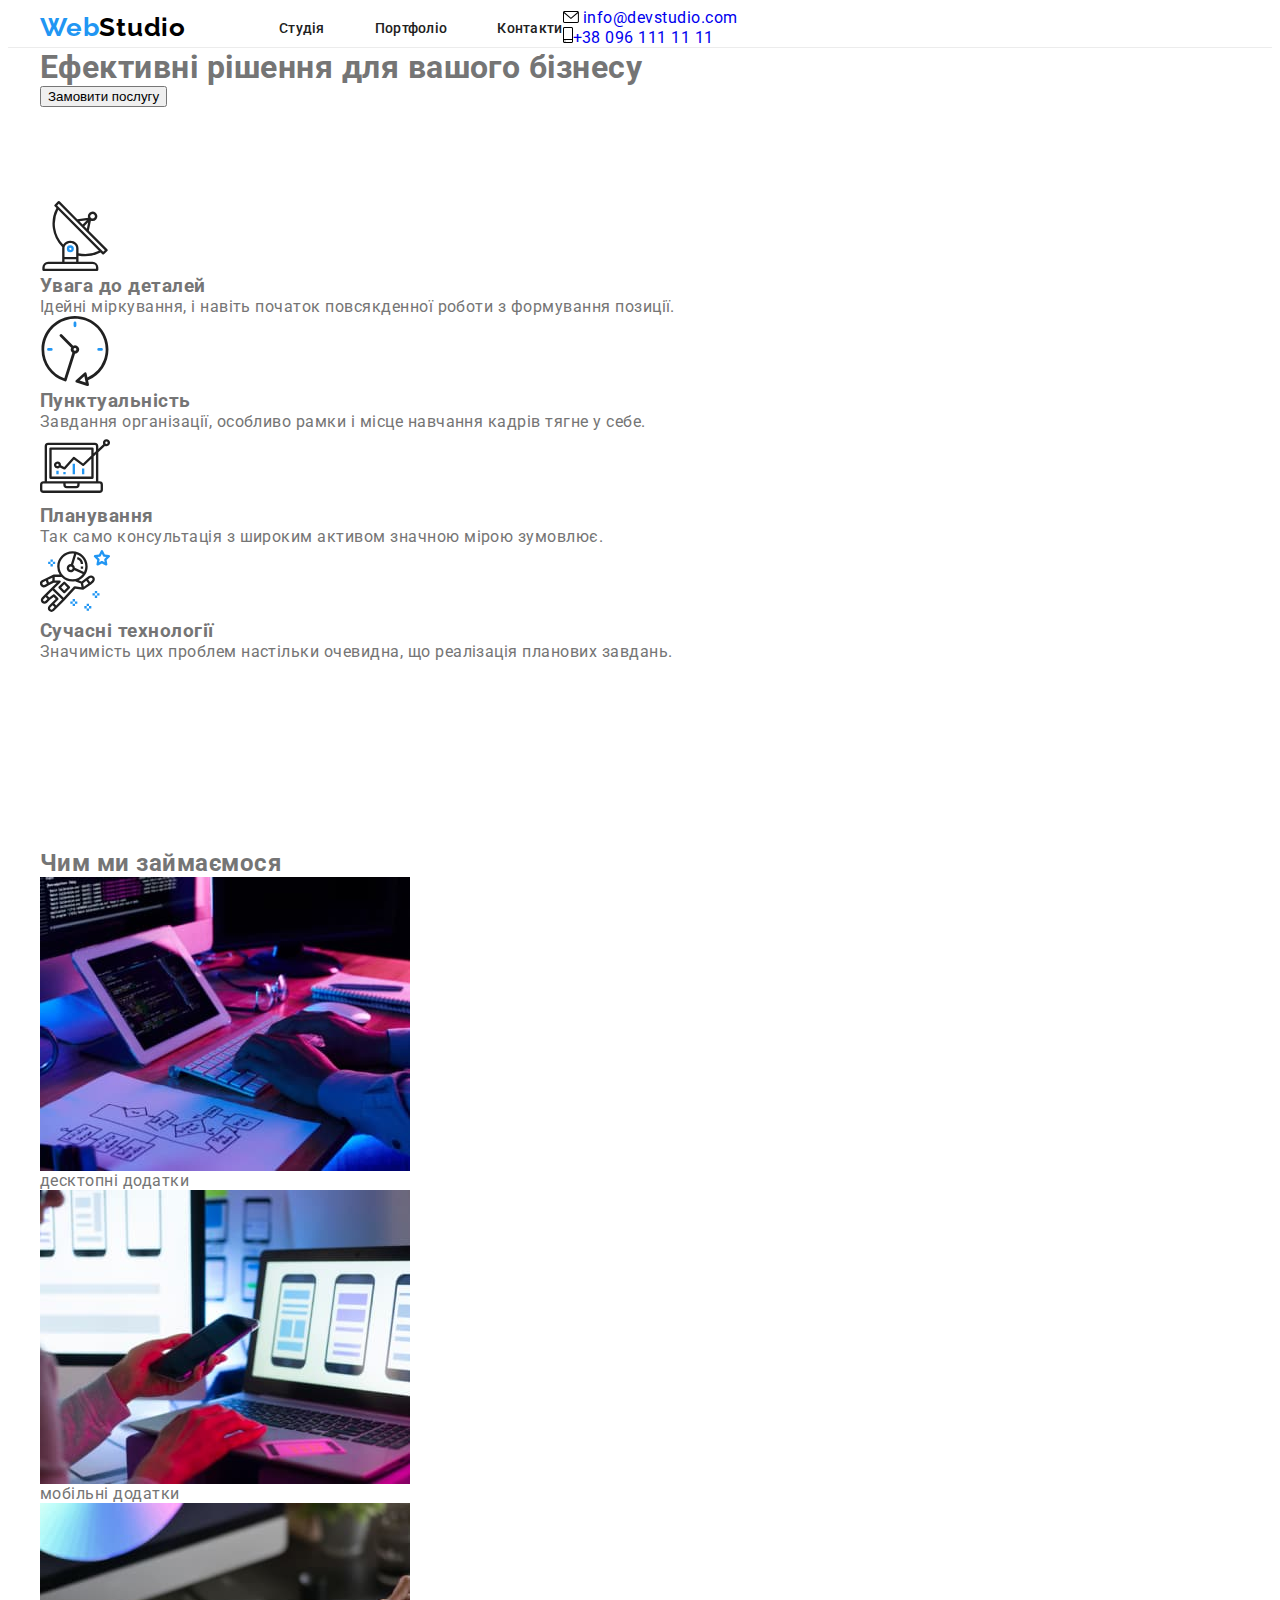
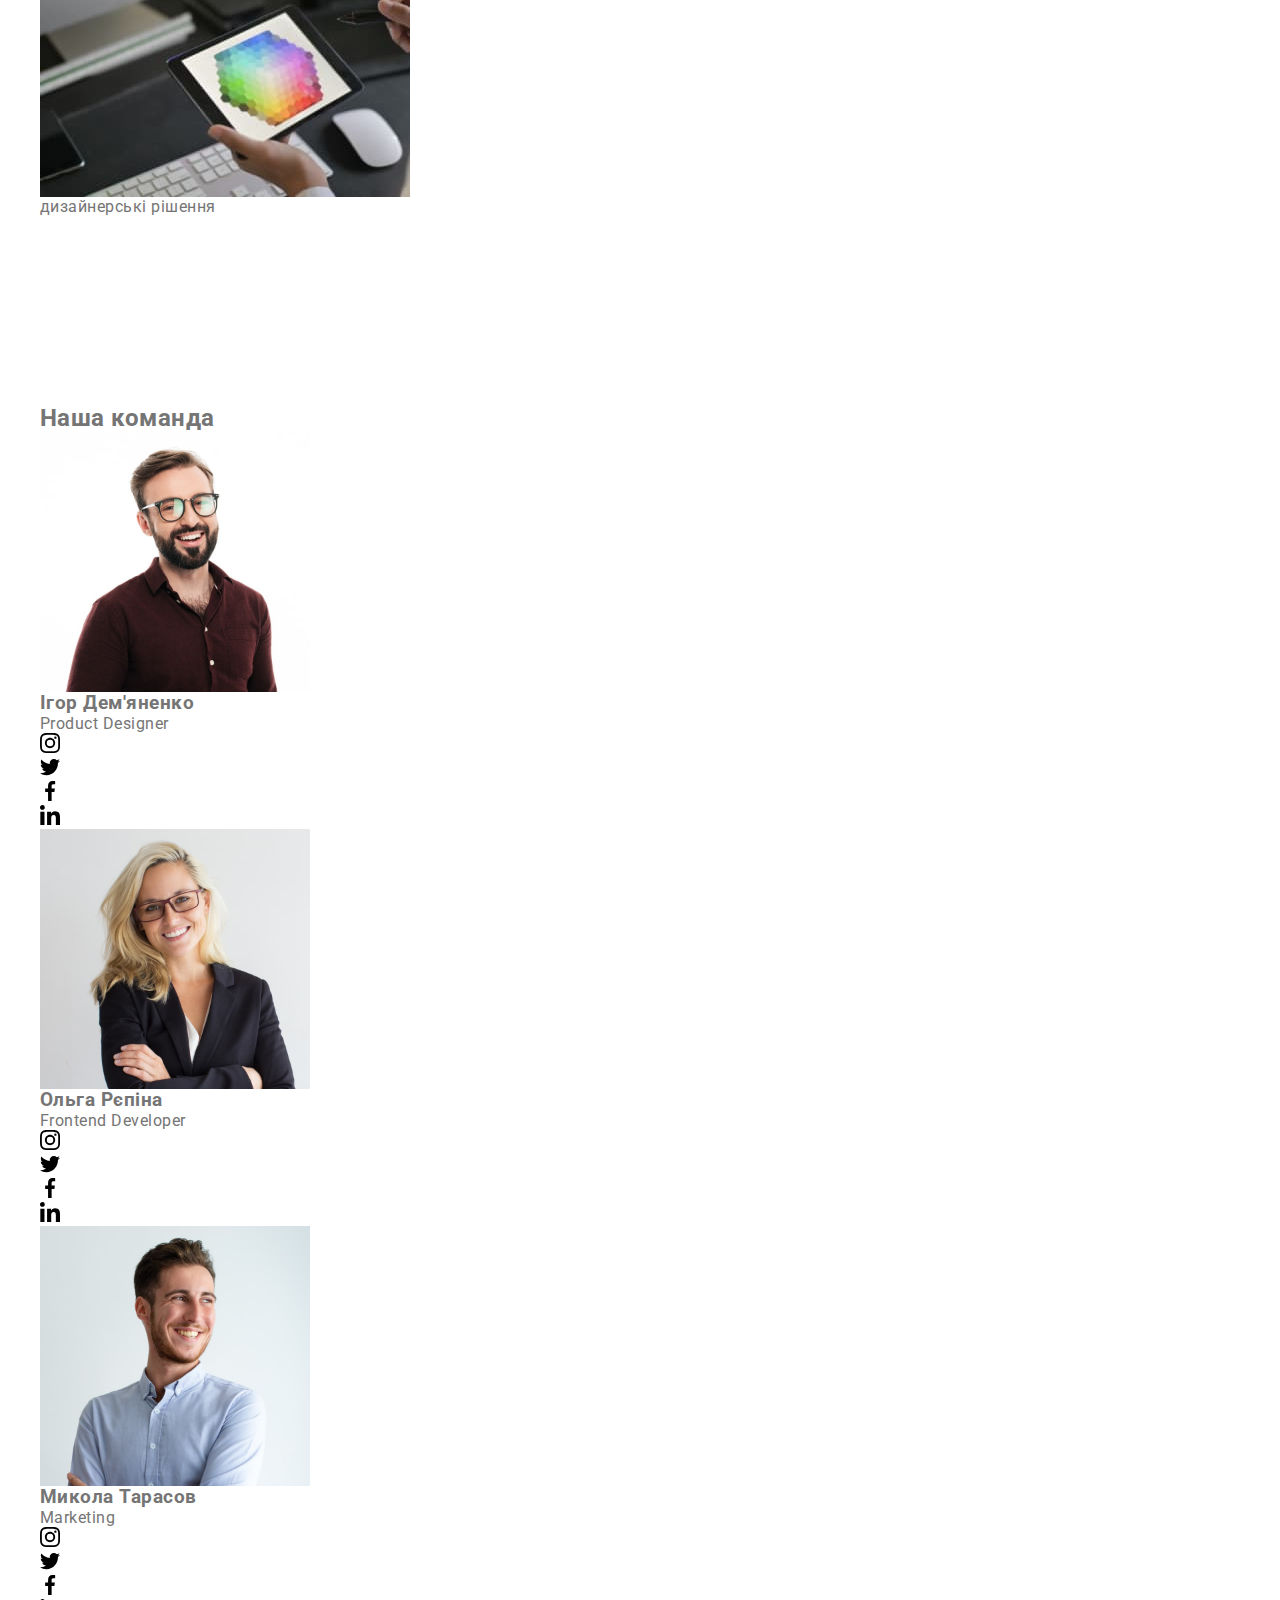
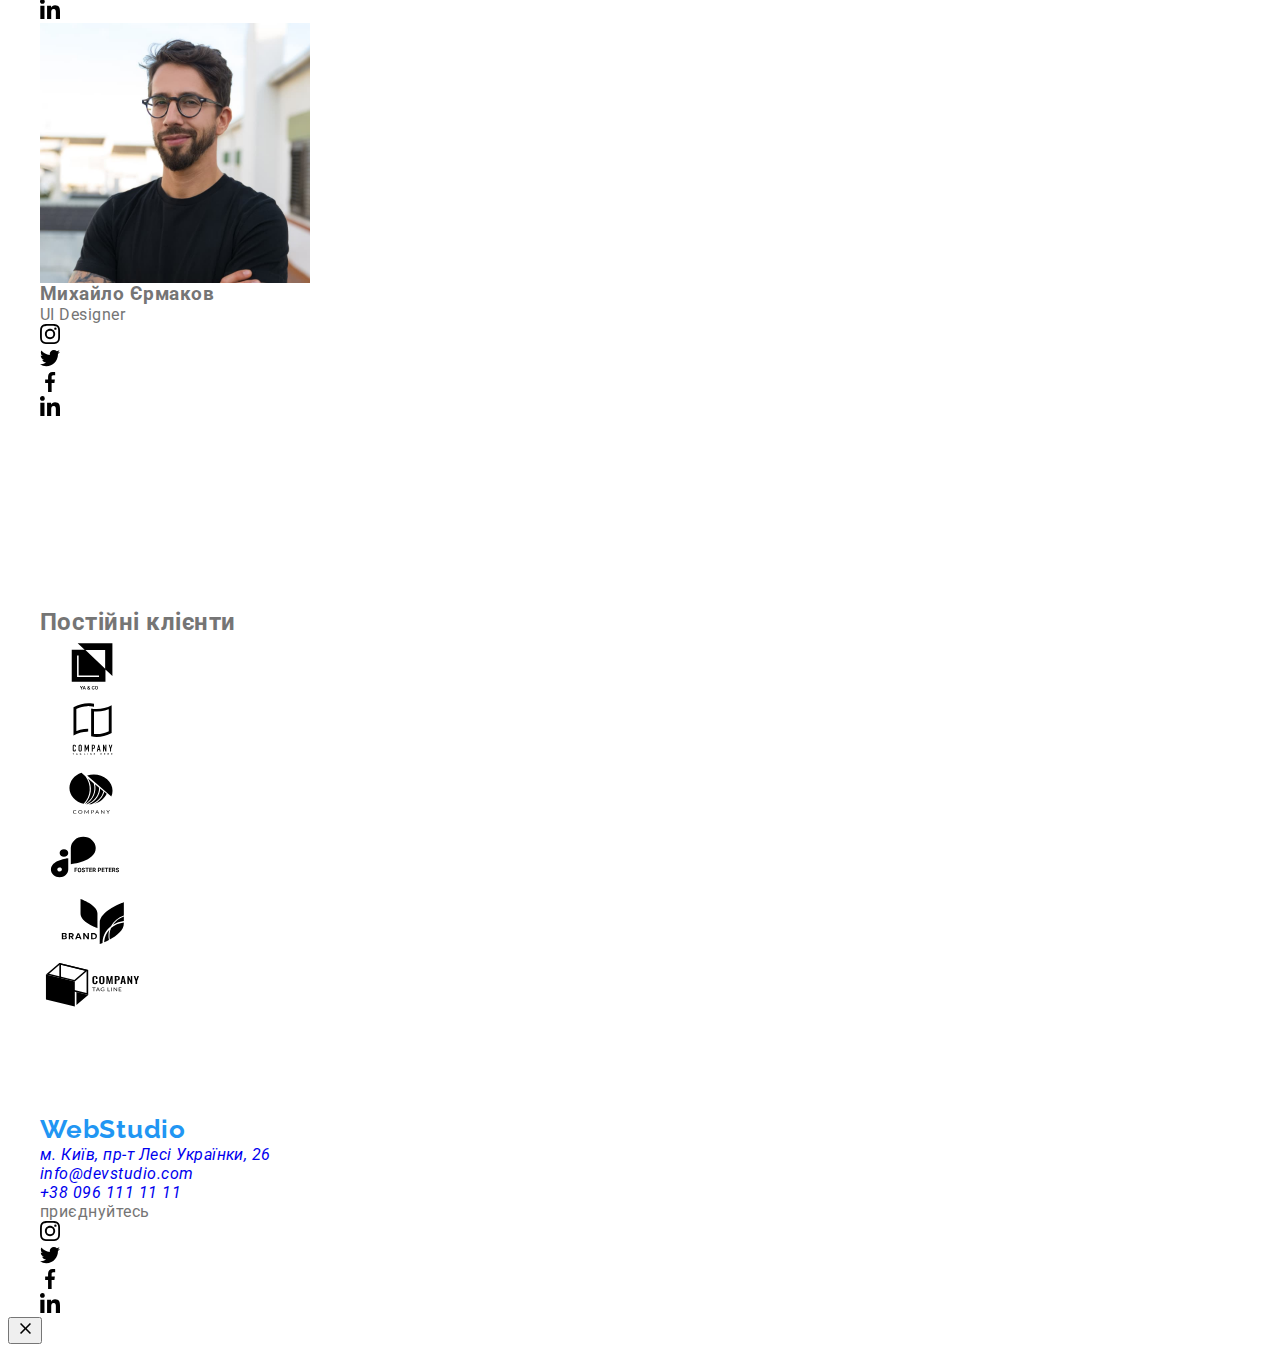
<file: index.html>
<!DOCTYPE html>
<html lang="uk">
  <head>
    <meta charset="UTF-8" />
    <meta http-equiv="X-UA-Compatible" content="IE=edge" />
    <meta name="viewport" content="width=device-width, initial-scale=1.0" />
    <title lang="en">WebStudio</title>
    <link rel="preconnect" href="https://fonts.googleapis.com" />
    <link rel="preconnect" href="https://fonts.gstatic.com" crossorigin />
    <link
      href="https://fonts.googleapis.com/css2?family=Raleway:wght@700&family=Roboto:wght@400;500;700;900&display=swap"
      rel="stylesheet"
    />
    <link
      rel="stylesheet"
      href="https://cdnjs.cloudflare.com/ajax/libs/modern-normalize/1.1.0/modern-normalize.min.css"
      integrity="sha512-wpPYUAdjBVSE4KJnH1VR1HeZfpl1ub8YT/NKx4PuQ5NmX2tKuGu6U/JRp5y+Y8XG2tV+wKQpNHVUX03MfMFn9Q=="
      crossorigin="anonymous"
      referrerpolicy="no-referrer"
    />
    <link rel="stylesheet" href="./css/style.css" />
  </head>
  <body>
    <header class="header">
      <div class="conteiner header-conteiner">
        <nav class="header-nav">
          <div class="logo-box">
            <a class="logo" href="./index.html" lang="en"
              >Web<span class="logo-span">Studio</span></a
            >
          </div>
          <ul class="nav-list list">
            <li class="nav-item">
              <a class="nav-link link current" href="./index.html">Студія</a>
            </li>
            <li class="nav-item">
              <a class="nav-link link" href="./portfolio.html">Портфоліо</a>
            </li>
            <li class="nav-item">
              <a class="nav-link link" href="#">Контакти</a>
            </li>
          </ul>
        </nav>
        <ul class="header-list list">
          <li class="header-item">
            <a class="header-link link" href="mailto:info@devstudio.com">
              <svg class="header-icons" width="16" height="12">
                <use href="./images/sprite.svg#icon-envelope"></use>
              </svg>
              info@devstudio.com</a
            >
          </li>
          <li class="header-item">
            <a class="header-link link" href="tel:+380961111111">
              <svg class="header-icons" width="10" height="16">
                <use href="./images/sprite.svg#icon-smartphone"></use></svg>+38 096 111 11 11</a>
          </li>
        </ul>
      </div>
    </header>
    <main>
      <section class="hero">
        <div class="conteiner">
          <h1 class="hero-title">Ефективні рішення для вашого бізнесу</h1>
          <button class="hero-btn btn" data-modal-open type="button">Замовити послугу</button>
        </div>
      </section>
      <section class="benefits section">
        <div class="conteiner">
          <h2 class="visually-hidden">переваги</h2>
          <ul class="benefits-list list">
            <li class="benefits-item">
              <svg class="benefits-icon" width="70" height="70">
                <use href="./images/sprite.svg#icon-antenna"></use>
              </svg>
              <h3 class="benefits-title">Увага до деталей</h3>
              <p class="benefits-text">
                Ідейні міркування, і навіть початок повсякденної роботи з
                формування позиції.
              </p>
            </li>
            <li class="benefits-item">
              <svg class="benefits-icon" width="70" height="70">
                <use href="./images/sprite.svg#icon-clock"></use>
              </svg>
              <h3 class="benefits-title">Пунктуальність</h3>
              <p class="benefits-text">
                Завдання організації, особливо рамки і місце навчання кадрів
                тягне у себе.
              </p>
            </li>
            <li class="benefits-item">
              <svg class="benefits-icon" width="70" height="70">
                <use href="./images/sprite.svg#icon-diagram"></use>
              </svg>
              <h3 class="benefits-title">Планування</h3>
              <p class="benefits-text">
                Так само консультація з широким активом значною мірою зумовлює.
              </p>
            </li>
            <li class="benefits-item">
              <svg class="benefits-icon" width="70" height="70">
                <use href="./images/sprite.svg#icon-astronaut"></use>
              </svg>
              <h3 class="benefits-title">Сучасні технології</h3>
              <p class="benefits-text">
                Значимість цих проблем настільки очевидна, що реалізація
                планових завдань.
              </p>
            </li>
          </ul>
        </div>
      </section>
      <section class="work section">
        <div class="conteiner">
          <h2 class="work-title">Чим ми займаємося</h2>
          <ul class="work-list list">
            <li class="work-item">
              <div class="thumb">
                <img src="./images/img_box_1.jpg" alt="розробка" width="370" height="294" />
                <p class="text-work-item">десктопні додатки</p>
              </div>
            </li>
            <li class="work-item">
              <div class="thumb">
                <img src="./images/img_box_2.jpg" alt="опимізація" width="370" height="294" />
                <p class="text-work-item">мобільні додатки</p>
              </div>
            </li>
            <li class="work-item">
              <div class="thumb">
                <img src="./images/img_box_3.jpg" alt="дизайн" width="370" height="294" />
                <p class="text-work-item">дизайнерські рішення</p>
              </div> 
            </li>
          </ul>
        </div>
      </section>
      <section class="team section">
        <div class="conteiner">
          <h2 class="team-title">Наша команда</h2>
          <ul class="team-list list">
            <li class="team-item">
              <img
                src="./images/img_team_card_1.jpg"
                alt="product designer"
                width="270"
                height="260"
              />
              <div class="team-box">
                <h3 class="team-item-title">Ігор Дем'яненко</h3>
                <p class="team-item-text" lang="en">Product Designer</p>
                <ul class="social-list list">
                  <li class="social-item">
                    <a class="social-link" href="#">
                      <svg class="social-icon" width="20px" height="20px">
                        <use
                          href="./images/sprite.svg#icon-instagram"
                        ></use></svg></a>
                  </li>
                  <li class="social-item">
                    <a class="social-link" href="#">
                      <svg class="social-icon" width="20px" height="20px">
                        <use href="./images/sprite.svg#icon-twitter"></use>
                      </svg>
                    </a>
                  </li>
                  <li class="social-item">
                    <a class="social-link" href="#">
                      <svg class="social-icon" width="20px" height="20px">
                        <use href="./images/sprite.svg#icon-facebook"></use>
                      </svg>
                    </a>
                  </li>
                  <li class="social-item">
                    <a class="social-link" href="#">
                      <svg class="social-icon" width="20px" height="20px">
                        <use href="./images/sprite.svg#icon-linkedin"></use>
                      </svg>
                    </a>
                  </li>
                </ul>
              </div>
            </li>
            <li class="team-item">
              <img
                src="./images/img_team_card_2.jpg"
                alt="forntend developer"
                width="270"
                height="260"
              />
              <div class="team-box">
                <h3 class="team-item-title">Ольга Рєпіна</h3>
                <p class="team-item-text" lang="en">Frontend Developer</p>
                <ul class="social-list list">
                  <li class="social-item">
                    <a class="social-link" href="#">
                      <svg class="social-icon" width="20px" height="20px">
                        <use
                          href="./images/sprite.svg#icon-instagram"
                        ></use></svg></a>
                  </li>
                  <li class="social-item">
                    <a class="social-link" href="#">
                      <svg class="social-icon" width="20px" height="20px">
                        <use href="./images/sprite.svg#icon-twitter"></use>
                      </svg>
                    </a>
                  </li>
                  <li class="social-item">
                    <a class="social-link" href="#">
                      <svg class="social-icon" width="20px" height="20px">
                        <use href="./images/sprite.svg#icon-facebook"></use>
                      </svg>
                    </a>
                  </li>
                  <li class="social-item">
                    <a class="social-link" href="#">
                      <svg class="social-icon" width="20px" height="20px">
                        <use href="./images/sprite.svg#icon-linkedin"></use>
                      </svg>
                    </a>
                  </li>
                </ul>
              </div>
            </li>
            <li class="team-item">
              <img
                src="./images/img_team_card_3.jpg"
                alt="marketing"
                width="270"
                height="260"
              />
              <div class="team-box">
                <h3 class="team-item-title">Микола Тарасов</h3>
                <p class="team-item-text" lang="en">Marketing</p>
                <ul class="social-list list">
                  <li class="social-item">
                    <a class="social-link" href="#">
                      <svg class="social-icon" width="20px" height="20px">
                        <use
                          href="./images/sprite.svg#icon-instagram"
                        ></use></svg></a>
                  </li>
                  <li class="social-item">
                    <a class="social-link" href="#">
                      <svg class="social-icon" width="20px" height="20px">
                        <use href="./images/sprite.svg#icon-twitter"></use>
                      </svg>
                    </a>
                  </li>
                  <li class="social-item">
                    <a class="social-link" href="#">
                      <svg class="social-icon" width="20px" height="20px">
                        <use href="./images/sprite.svg#icon-facebook"></use>
                      </svg>
                    </a>
                  </li>
                  <li class="social-item">
                    <a class="social-link" href="#">
                      <svg class="social-icon" width="20px" height="20px">
                        <use href="./images/sprite.svg#icon-linkedin"></use>
                      </svg>
                    </a>
                  </li>
                </ul>
              </div>
            </li>
            <li class="team-item">
              <img
                src="./images/img_team_card_4.jpg"
                alt="ui desinger"
                width="270"
                height="260"
              />
              <div class="team-box">
                <h3 class="team-item-title">Михайло Єрмаков</h3>
                <p class="team-item-text" lang="en">UI Designer</p>
                <ul class="social-list list">
                  <li class="social-item">
                    <a class="social-link" href="#">
                      <svg class="social-icon" width="20px" height="20px">
                        <use
                          href="./images/sprite.svg#icon-instagram"
                        ></use></svg></a>
                  </li>
                  <li class="social-item">
                    <a class="social-link" href="#">
                      <svg class="social-icon" width="20px" height="20px">
                        <use href="./images/sprite.svg#icon-twitter"></use>
                      </svg>
                    </a>
                  </li>
                  <li class="social-item">
                    <a class="social-link" href="#">
                      <svg class="social-icon" width="20px" height="20px">
                        <use href="./images/sprite.svg#icon-facebook"></use>
                      </svg>
                    </a>
                  </li>
                  <li class="social-item">
                    <a class="social-link" href="#">
                      <svg class="social-icon" width="20px" height="20px">
                        <use href="./images/sprite.svg#icon-linkedin"></use>
                      </svg>
                    </a>
                  </li>
                </ul>
              </div>
            </li>
          </ul>
        </div>
      </section>
      <section class="clients section">
        <div class="conteiner">
          <h2 class="cliient-title">Постійні клієнти</h2>
          <ul class="clients-list list">
            <li class="clients-item">
              <a class="cliets-link" href="#">
                <svg class="client-icon" width="106px" height="60px">
                  <use href="./images/sprite.svg#icon-Logo"></use>
                </svg>
              </a>
            </li>
            <li>
              <a class="cliets-link" href="#">
                <svg class="client-icon" width="106px" height="60px">
                  <use href="./images/sprite.svg#icon-Logo2"></use>
                </svg>
              </a>
            </li>
            <li class="clients-item">
              <a class="cliets-link" href="#">
                <svg class="client-icon" width="106px" height="60px">
                  <use href="./images/sprite.svg#icon-Logo3"></use>
                </svg>
              </a>
            </li>
            <li class="clients-item">
              <a class="cliets-link" href="#">
                <svg class="client-icon" width="106px" height="60px">
                  <use href="./images/sprite.svg#icon-Logo4"></use>
                </svg>
              </a>
            </li>
            <li class="clients-item">
              <a class="cliets-link" href="#">
                <svg class="client-icon" width="106px" height="60px">
                  <use href="./images/sprite.svg#icon-Logo5"></use>
                </svg>
              </a>
            </li>
            <li class="clients-item">
              <a class="cliets-link" href="#">
                <svg class="client-icon" width="106px" height="60px">
                  <use href="./images/sprite.svg#icon-Logo6"></use>
                </svg>
              </a>
            </li>
          </ul>
        </div>
      </section>
    </main>
    <footer class="footer">
      <div class="conteiner footerdiv">
        <div class="contacts">
          <a class="logo" href="./index.html" lang="en">
            Web<span class="logo-footer">Studio</span></a
          >
          <address class="footer-adress">
            <ul class="footer-list list">
              <li class="footer-item">
                <a
                  class="footer-link link"
                  href="https://goo.gl/maps/CmBMS6Zbuasyug2B9"
                  target="_blank"
                  rel="noopener noreferrer nofollow"
                  >м. Київ, пр-т Лесі Українки, 26</a
                >
              </li>
              <li class="footer-item">
                <a class="footer-link-em link" href="mailto:info@devstudio.com"
                  >info@devstudio.com</a
                >
              </li>
              <li class="footer-item">
                <a class="footer-link-tel link" href="tel:+380961111111"
                  >+38 096 111 11 11</a
                >
              </li>
            </ul>
          </address>
        </div>
        <div class="footer-soclink">
          <p class="tetx-soclink">приєднуйтесь</p>
          <ul class="soc-list list">
            <li class="soc-item">
              <a class="soc-link" href="#">
                <svg class="soc-icon" width="20px" height="20px">
                  <use href="./images/sprite.svg#icon-instagram"></use></svg></a>
            </li>
            <li class="soc-item">
              <a class="soc-link" href="#">
                <svg class="soc-icon" width="20px" height="20px">
                  <use href="./images/sprite.svg#icon-twitter"></use>
                </svg>
              </a>
            </li>
            <li class="soc-item">
              <a class="soc-link" href="#">
                <svg class="soc-icon" width="20px" height="20px">
                  <use href="./images/sprite.svg#icon-facebook"></use>
                </svg>
              </a>
            </li>
            <li class="soc-item">
              <a class="soc-link" href="#">
                <svg class="soc-icon" width="20px" height="20px">
                  <use href="./images/sprite.svg#icon-linkedin"></use>
                </svg>
              </a>
            </li>
          </ul>
        </div>
      </div>
    </footer>
    <div class="backdrop is-hidden" data-modal>
      <div class="modal">
        <button type="button" data-modal-close class="modal-btn">
          <svg class="modal-btn-icon" width="18px" height="18px">
           <use href="./images/sprite.svg#icon-close"></use>
          </svg>
        </button>
      </div>
    </div>
    <script src="./js/modal.js"></script>
  </body>
</html>
</file>
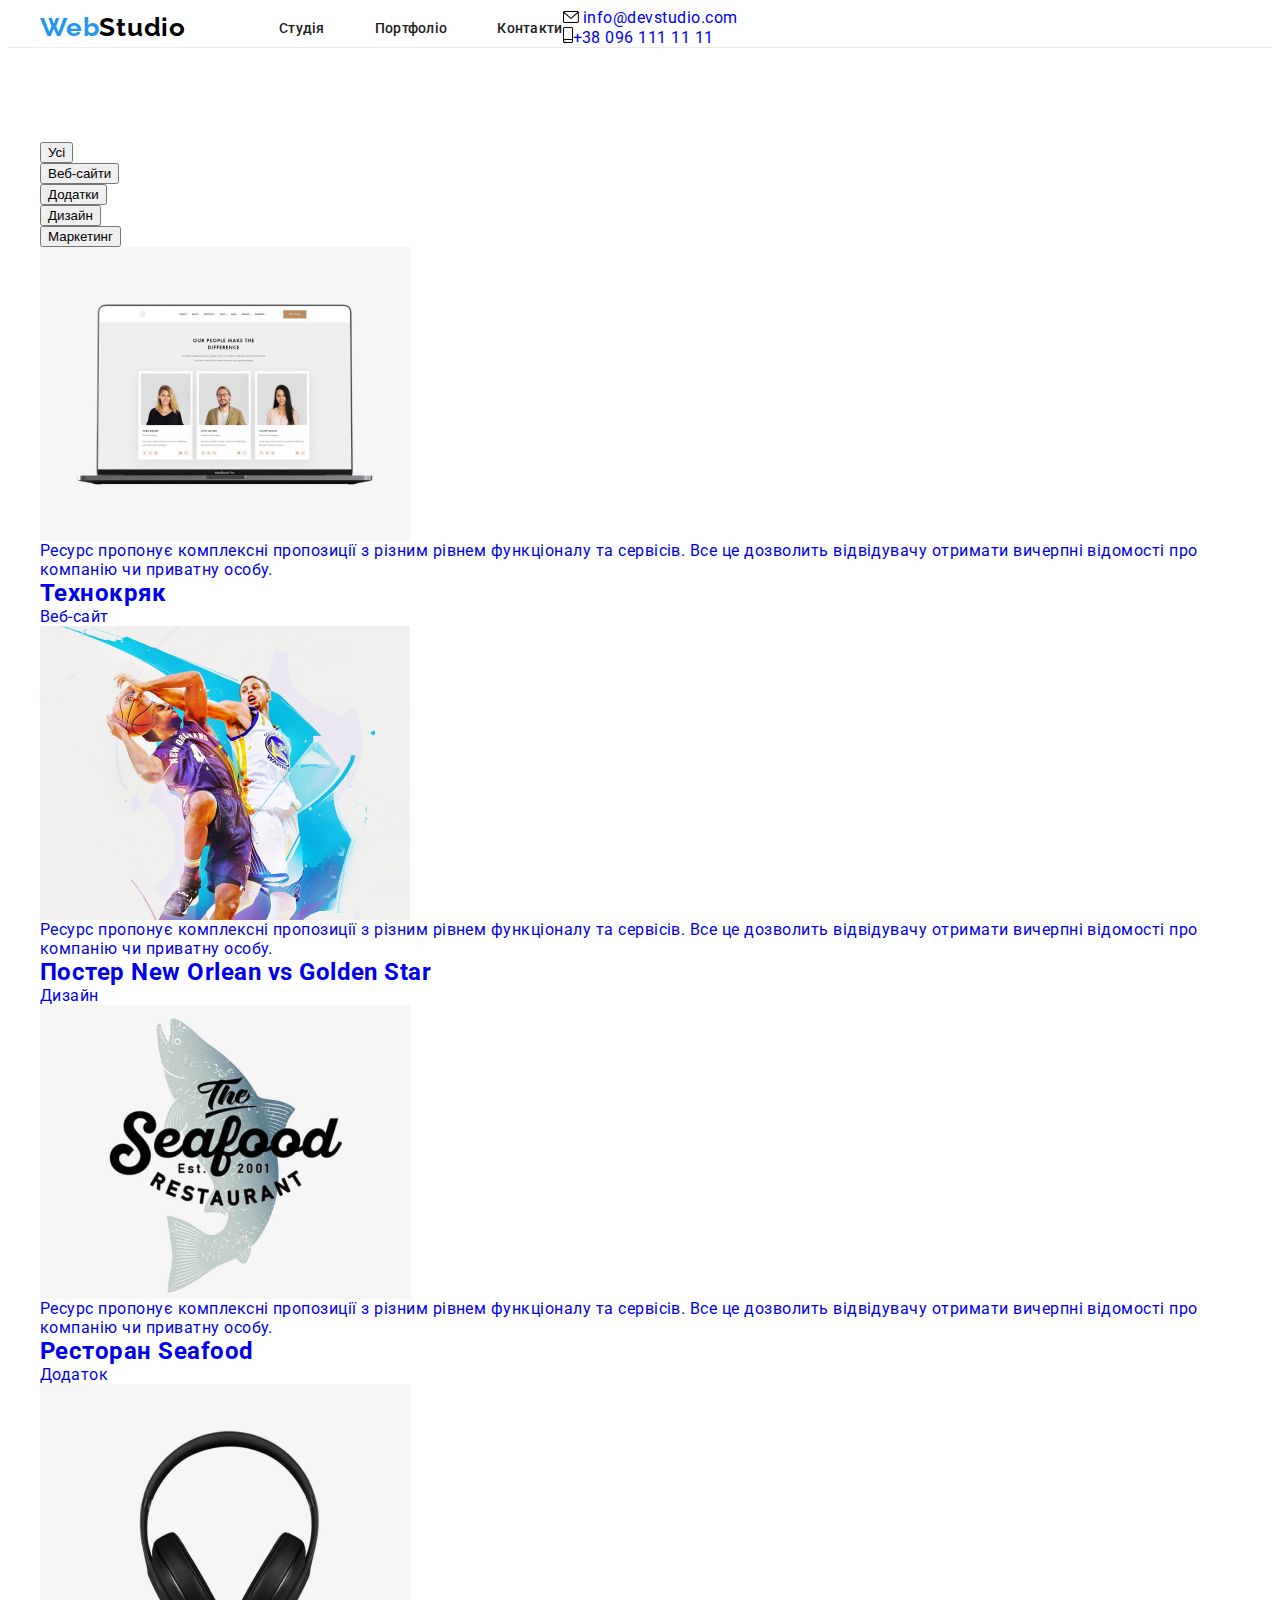
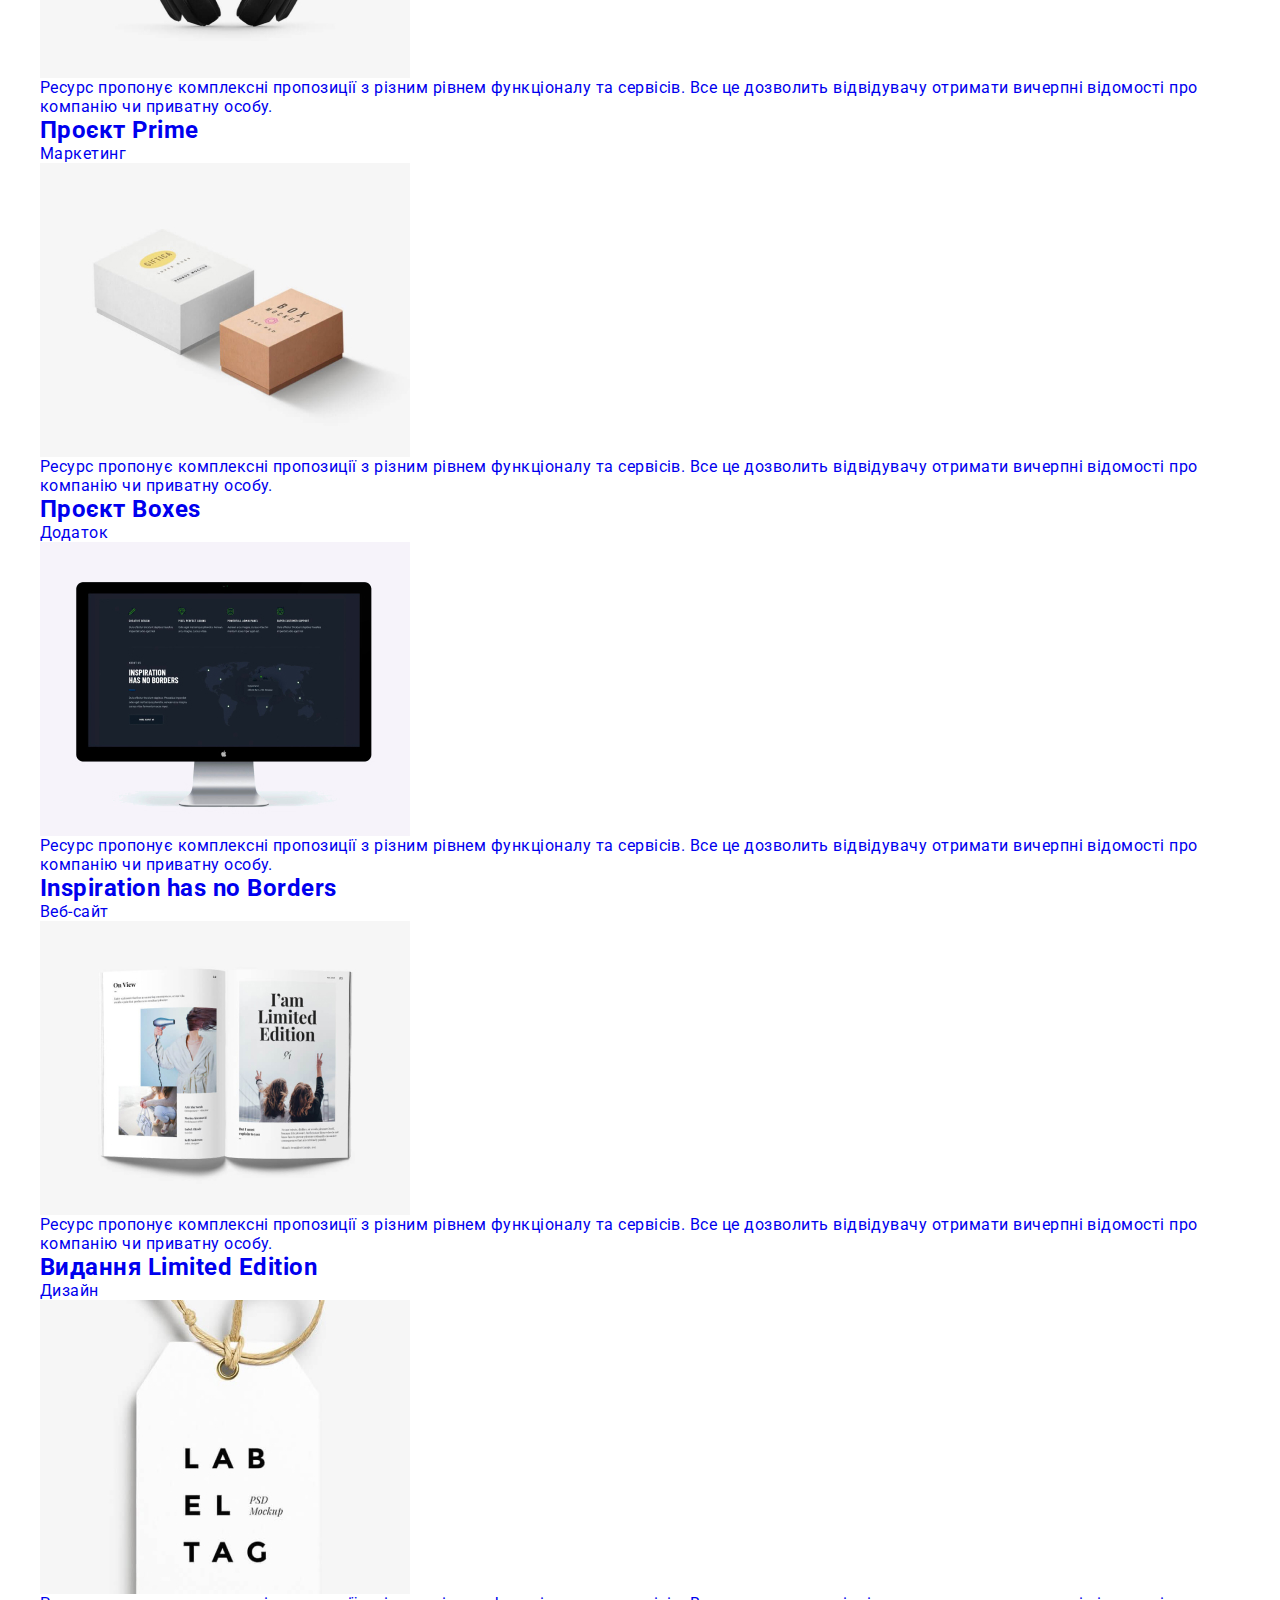
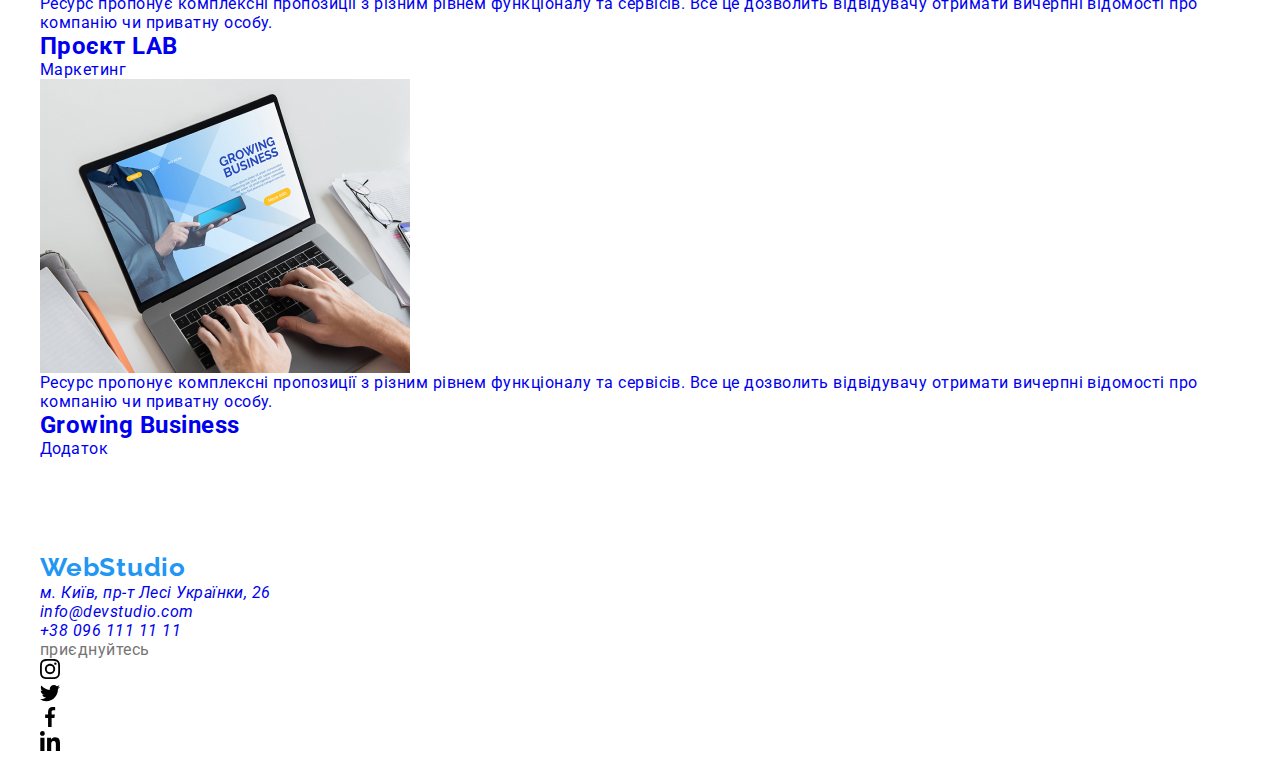
<file: portfolio.html>
<!DOCTYPE html>
<html lang="uk">
  <head>
    <meta charset="UTF-8" />
    <meta http-equiv="X-UA-Compatible" content="IE=edge" />
    <meta name="viewport" content="width=device-width, initial-scale=1.0" />
    <title lang="en">WebStudio</title>
    <link rel="preconnect" href="https://fonts.googleapis.com" />
    <link rel="preconnect" href="https://fonts.gstatic.com" crossorigin />
    <link
      href="https://fonts.googleapis.com/css2?family=Raleway:wght@700&family=Roboto:wght@400;500;700;900&display=swap"
      rel="stylesheet"
    />
    <link
      rel="stylesheet"
      href="https://cdnjs.cloudflare.com/ajax/libs/modern-normalize/1.1.0/modern-normalize.min.css"
      integrity="sha512-wpPYUAdjBVSE4KJnH1VR1HeZfpl1ub8YT/NKx4PuQ5NmX2tKuGu6U/JRp5y+Y8XG2tV+wKQpNHVUX03MfMFn9Q=="
      crossorigin="anonymous"
      referrerpolicy="no-referrer"
    />
    <link rel="stylesheet" href="./css/style.css" />
  </head>
  <body>
    <header class="header">
      <div class="conteiner header-conteiner">
        <nav class="header-nav">
          <div class="logo-box">
            <a class="logo" href="./index.html" lang="en"
              >Web<span class="logo-span">Studio</span></a
            >
          </div>
          <ul class="nav-list list">
            <li class="nav-item">
              <a class="nav-link link" href="./index.html">Студія</a>
            </li>
            <li class="nav-item">
              <a class="nav-link link current" href="./portfolio.html"
                >Портфоліо</a
              >
            </li>
            <li class="nav-item">
              <a class="nav-link link" href="#">Контакти</a>
            </li>
          </ul>
        </nav>
        <ul class="header-list list">
          <li class="header-item">
            <a class="header-link link" href="mailto:info@devstudio.com">
              <svg class="header-icons" width="16" height="12">
                <use href="./images/sprite.svg#icon-envelope"></use>
              </svg>
              info@devstudio.com</a
            >
          </li>
          <li class="header-item">
            <a class="header-link link" href="tel:+380961111111">
              <svg class="header-icons" width="10" height="16">
                <use href="./images/sprite.svg#icon-smartphone"></use>
                </svg>+38 096 111 11 11</a>
          </li>
        </ul>
      </div>
    </header>
    <main>
      <section class="portfolio section">
        <div class="conteiner">
          <h1 class="visually-hidden">Портфоліо</h1>
          <ul class="btn-sortlist list">
            <li class="btn-sort-list-item">
              <button class="btn-sort" type="button">Усі</button>
            </li>
            <li class="btn-sort-list-item">
              <button class="btn-sort" type="button">Веб-сайти</button>
            </li>
            <li class="btn-sort-list-item">
              <button class="btn-sort" type="button">Додатки</button>
            </li>
            <li class="btn-sort-list-item">
              <button class="btn-sort" type="button">Дизайн</button>
            </li>
            <li class="btn-sort-list-item">
              <button class="btn-sort" type="button">Маркетинг</button>
            </li>
          </ul>
          <ul class="portfolio-list list">
            <li class="portfolio-item">
              <a class="potfolio-link link" href="#">
                <div class="portfolio-wrap">
                  <img src="./images/img_example_1.jpg" width="370" height="294" alt="ноутбук" />
                  <p class="portfilo-wrap-text">Ресурс пропонує комплексні пропозиції з різним рівнем функціоналу та сервісів. Все це дозволить відвідувачу отримати
                  вичерпні відомості про компанію чи приватну особу.</p>
                </div>
                <div class="portfilio-box">
                  <h2 class="portfolio-title">Технокряк</h2>
                  <p class="portfolio-text">Веб-сайт</p>
                </div>
              </a>
            </li>
            <li class="portfolio-item">
              <a class="potfolio-link link" href="#">
                <div class="portfolio-wrap">
                  <img src="./images/img_example_2.jpg" width="370" height="294" alt="баскетболісти" />
                  <p class="portfilo-wrap-text">Ресурс пропонує комплексні пропозиції з різним рівнем функціоналу та сервісів. Все це
                    дозволить відвідувачу отримати
                    вичерпні відомості про компанію чи приватну особу.</p>
                </div>
                <div class="portfilio-box">
                  <h2 class="portfolio-title">
                    Постер New Orlean vs Golden Star
                  </h2>
                  <p class="portfolio-text">Дизайн</p>
                </div>
              </a>
            </li>
            <li class="portfolio-item">
              <a class="potfolio-link link" href="#">
                <div class="portfolio-wrap">
                  <img src="./images/img_example_3.jpg" width="370" height="294" alt="лого ресторану" />
                  <p class="portfilo-wrap-text">Ресурс пропонує комплексні пропозиції з різним рівнем функціоналу та сервісів. Все це
                    дозволить відвідувачу отримати
                    вичерпні відомості про компанію чи приватну особу.</p>
                </div>
                <div class="portfilio-box">
                  <h2 class="portfolio-title">Ресторан Seafood</h2>
                  <p class="portfolio-text">Додаток</p>
                </div>
              </a>
            </li>
            <li class="portfolio-item">
              <a class="potfolio-link link" href="#">
                <div class="portfolio-wrap">
                  <img src="./images/img_example_4.jpg" width="370" height="294" alt="навушники" />
                  <p class="portfilo-wrap-text">Ресурс пропонує комплексні пропозиції з різним рівнем функціоналу та сервісів. Все це
                    дозволить відвідувачу отримати
                    вичерпні відомості про компанію чи приватну особу.</p>
                </div>              
                <div class="portfilio-box">
                  <h2 class="portfolio-title">Проєкт Prime</h2>
                  <p class="portfolio-text">Маркетинг</p>
                </div>
              </a>
            </li>
            <li class="portfolio-item">
              <a class="potfolio-link link" href="#">
                <div class="portfolio-wrap">
                  <img src="./images/img_example_5.jpg" width="370" height="294" alt="коробки" />
                  <p class="portfilo-wrap-text">Ресурс пропонує комплексні пропозиції з різним рівнем функціоналу та сервісів. Все це
                    дозволить відвідувачу отримати
                    вичерпні відомості про компанію чи приватну особу.</p>
                </div>                
                <div class="portfilio-box">
                  <h2 class="portfolio-title">Проєкт Boxes</h2>
                  <p class="portfolio-text">Додаток</p>
                </div>
              </a>
            </li>
            <li>
              <a class="potfolio-link link" href="#">
                <div class="portfolio-wrap">
                  <img src="./images/img_example_6.jpg" width="370" height="294" alt="монітор" />
                  <p class="portfilo-wrap-text">Ресурс пропонує комплексні пропозиції з різним рівнем функціоналу та сервісів. Все це
                    дозволить відвідувачу отримати
                    вичерпні відомості про компанію чи приватну особу.</p>
                </div>
                <div class="portfilio-box">
                  <h2 class="portfolio-title">Inspiration has no Borders</h2>
                  <p class="portfolio-text">Веб-сайт</p>
                </div>
              </a>
            </li>
            <li class="portfolio-item">
              <a class="potfolio-link link" href="#">
                <div class="portfolio-wrap">
                  <img src="./images/img_example_7.jpg" width="370" height="294" alt="книга" />
                  <p class="portfilo-wrap-text">Ресурс пропонує комплексні пропозиції з різним рівнем функціоналу та сервісів. Все це
                    дозволить відвідувачу отримати
                    вичерпні відомості про компанію чи приватну особу.</p>
                </div>
                <div class="portfilio-box">
                  <h2 class="portfolio-title">Видання Limited Edition</h2>
                  <p class="portfolio-text">Дизайн</p>
                </div>
              </a>
            </li>
            <li class="portfolio-item">
              <a class="potfolio-link link" href="#">
                <div class="portfolio-wrap">
                  <img src="./images/img_example_8.jpg" width="370" height="294" alt="ярличок" />
                  <p class="portfilo-wrap-text">Ресурс пропонує комплексні пропозиції з різним рівнем функціоналу та сервісів. Все це
                    дозволить відвідувачу отримати
                    вичерпні відомості про компанію чи приватну особу.</p>                 
                </div>                
                <div class="portfilio-box">
                  <h2 class="portfolio-title">Проєкт LAB</h2>
                  <p class="portfolio-text">Маркетинг</p>
                </div>
              </a>
            </li>
            <li class="portfolio-item">
              <a class="potfolio-link link" href="#">
                <div class="portfolio-wrap">
                  <img src="./images/img_example_9.jpg" width="370" height="294" alt="ноутбук відкритий" />
                  <p class="portfilo-wrap-text">Ресурс пропонує комплексні пропозиції з різним рівнем функціоналу та сервісів. Все це
                    дозволить відвідувачу отримати
                    вичерпні відомості про компанію чи приватну особу.</p>
                </div>               
                <div class="portfilio-box">
                  <h2 class="portfolio-title">Growing Business</h2>
                  <p class="portfolio-text">Додаток</p>
                </div>
              </a>
            </li>
          </ul>
        </div>
      </section>
    </main>
    <footer class="footer">
      <div class="conteiner footerdiv">
        <div class="contacts">
          <a class="logo" href="./index.html" lang="en">
            Web<span class="logo-footer">Studio</span></a
          >
          <address class="footer-adress">
            <ul class="footer-list list">
              <li class="footer-item">
                <a
                  class="footer-link link"
                  href="https://goo.gl/maps/CmBMS6Zbuasyug2B9"
                  target="_blank"
                  rel="noopener noreferrer nofollow"
                  >м. Київ, пр-т Лесі Українки, 26</a
                >
              </li>
              <li class="footer-item">
                <a class="footer-link-em link" href="mailto:info@devstudio.com"
                  >info@devstudio.com</a
                >
              </li>
              <li class="footer-item">
                <a class="footer-link-tel link" href="tel:+380961111111"
                  >+38 096 111 11 11</a
                >
              </li>
            </ul>
          </address>
        </div>
        <div class="footer-soclink">
          <p class="tetx-soclink">приєднуйтесь</p>
          <ul class="soc-list list">
            <li class="soc-item">
              <a class="soc-link" href="#">
                <svg class="soc-icon" width="20px" height="20px">
                  <use href="./images/sprite.svg#icon-instagram"></use></svg></a>
            </li>
            <li class="soc-item">
              <a class="soc-link" href="#">
                <svg class="soc-icon" width="20px" height="20px">
                  <use href="./images/sprite.svg#icon-twitter"></use>
                </svg>
              </a>
            </li>
            <li class="soc-item">
              <a class="soc-link" href="#">
                <svg class="soc-icon" width="20px" height="20px">
                  <use href="./images/sprite.svg#icon-facebook"></use>
                </svg>
              </a>
            </li>
            <li class="soc-item">
              <a class="soc-link" href="#">
                <svg class="soc-icon" width="20px" height="20px">
                  <use href="./images/sprite.svg#icon-linkedin"></use>
                </svg>
              </a>
            </li>
          </ul>
        </div>
      </div>
    </footer>
  </body>
</html>
</file>
<file: css/style.css>
:root {
  --akcent: #2196f3;
  --logo-color: #000000;
  --text-color: #757575;
  --header-color: #212121;
  --adress-color: rgba(255, 255, 255, 0.6);
  --mainbackdroundcolor: #ffffff;
  --footerbackground: #2f303a;
  --btnsortbackground: #f5f4fa;
  --sectionbackground: #f5f5f5;
  --avtivebackgroudbtn: #188ce8;
}
h1,
h2,
h3,
h4,
h5,
h6,
p {
  margin: 0;
}
ul,
ol {
  margin: 0;
  padding-left: 0;
}
img {
  display: block;
  max-width: 100%;
  height: auto;
}
.visually-hidden {
  position: absolute;
  width: 1px;
  height: 1px;
  margin: -1px;
  border: 0;
  padding: 0;
  white-space: nowrap;
  clip-path: inset(100%);
  clip: rect(0 0 0 0);
  overflow: hidden;
}
.list {
  list-style: none;
}

.link {
  text-decoration: none;
}

body {
  font-family: "Roboto", sans-serif;
  background-color: var(--mainbackdroundcolor);
  color: var(--text-color);
  letter-spacing: 0.03em;
}
.conteiner {
  width: 1200px;
  padding-left: 15px;
  padding-right: 15px;
  margin: 0 auto;
  /* border: 1px solid tomato; */
}
.section {
  padding-top: 94px;
  padding-bottom: 94px;
}

/* /---------------HEADER------------/ */
.header {
  background: var(--mainbackdroundcolor);
  border-bottom: 1px solid #ececec;
}
.header-conteiner {
  display: flex;
  align-items: center;
}
.header-nav {
  display: flex;
  align-items: center;
}
.logo {
  font-family: "Raleway", sans-serif;
  font-style: normal;
  font-weight: 700;
  font-size: 26px;
  line-height: 1.19;
  letter-spacing: 0.03em;
  color: var(--akcent);
  text-decoration: none;
}

.logo-span {
  color: var(--logo-color);
}
.logo-box {
  margin-right: 93px;
}

.nav-list {
  display: flex;
  gap: 50px;
}

.nav-item {
}
.nav-link {
  position: relative;
  padding-top: 32px;
  padding-bottom: 32px;

  font-weight: 500;
  font-size: 14px;
  line-height: 1.14;
  letter-spacing: 0.02em;
  color: var(--header-color);

  transition: color 250ms cubic-bezier(0.4, 0, 0.2, 1),fill 250ms cubic-bezier(0.4, 0, 0.2, 1;
 
}
.nav-link.link.current {
  color: var(--akcent);
}
.nav-link.link.current::after{
  position: absolute;
  bottom: 0;
  left: 0;
  content: "";
  height: 4px;
  width: 100%;
  background-color: var(--akcent);
  border-radius: 2px;
}

.nav-link:hover,
.nav-link:focus {
  color: var(--akcent);
  cursor: pointer;
  fill: var(--akcent);
}
.header-icons {
}
.header-list {
  display: flex;
  gap: 30px;
  margin-left: auto;
  padding-top: 32px;
  padding-bottom: 32px;
  justify-content: center;
}
.header-item {
}

.header-link {
  display: flex;
  align-items: center;

  font-weight: 500;
  font-size: 14px;
  line-height: 1.14;
  letter-spacing: 0.02em;
  color: var(--text-color);

  transition: color 250ms cubic-bezier(0.4, 0, 0.2, 1);
 
}
.header-link:hover,
.header-link:focus {
  color: var(--akcent);
  cursor: pointer;
}
.header-icons {
  margin-right: 10px;
  fill: currentColor;
}
/* /------------------HERO-----------/ */
.hero {
  background: var(--footerbackground);
  background-image: linear-gradient(
      rgba(47, 48, 58, 0.4),
      rgba(47, 48, 58, 0.4)
    ),
    url(../images/Img_bg.jpg);
  background-repeat: no-repeat;
  background-size: cover;
  background-position: center;
  max-width: 1600px;
  text-align: center;
  padding-top: 200px;
  padding-bottom: 200px;
  margin: 0 auto;
}

.hero-title {
  max-width: 696px;
  margin-bottom: 30px;
  margin-left: auto;
  margin-right: auto;
  text-align: center;

  font-style: normal;
  font-weight: 900;
  font-size: 44px;
  line-height: 1.36;
  letter-spacing: 0.06em;
  text-transform: uppercase;
  color: var(--mainbackdroundcolor);
}

.hero-btn {
  max-height: 50px;
  min-width: 216px;
  border: none;
  border-radius: 4px;
  padding: 10px 32px;

  font-family: inherit;
  font-style: normal;
  font-weight: 700;
  font-size: 16px;
  line-height: 1.88;
  text-align: center;
  letter-spacing: 0.06em;
  color: var(--mainbackdroundcolor);
  background-color: var(--akcent);
  transition: color 250ms cubic-bezier(0.4, 0, 0.2, 1),background 250ms cubic-bezier(0.4, 0, 0.2, 1);
  
}

.hero-btn:hover,
.hero-btn:focus {
  color: var(--mainbackdroundcolor);
  background: var(--avtivebackgroudbtn);
  cursor: pointer;
}
/* /-------------ПЕРЕВАГИ--------------/ */
.benefits {
  padding: 94px 0px 0px 0px;
}

.benefits-list {
  display: flex;
  /* justify-items: center; */
  gap: 30px;
  /* padding-top: 94px;
  padding-bottom: 94px; */
}

.benefits-item {
  flex-basis: calc((100%-90px) / 4);
}

.benefits-title {
  margin-bottom: 10px;

  font-size: 14px;
  line-height: 1.14;
  text-transform: uppercase;
  color: var(--header-color);
}

.benefits-text {
  font-size: 14px;
  line-height: 1.71;
  color: var(--text-color);
}
.benefits-icon {
  align-items: center;
  width: 270px;
  height: 120px;
  background: var(--btnsortbackground);
  border-radius: 4px;
  padding: 25px 100px;
  margin-bottom: 30px;
}
/* /----------------РОБОТА---------------/ */
.work-title {
  margin-bottom: 50px;

  font-size: 36px;
  line-height: 1.16;
  text-align: center;
  color: var(--header-color);
}

.work-list {
  display: flex;
}

.work-item {
  margin-right: 30px;
}
.work-item:last-child {
  margin-right: 0px;
}
.thumb{
  position: relative;
  
}
.text-work-item{
  position: absolute;
  bottom: 0;
  left:0;

  background-color: rgba(47, 48, 58, 0.8);
  display: block;
  width: 100%;
  min-height: 70px;
  padding-top: 27px;
  padding-bottom: 27px;

  font-weight: 700;
  font-size: 14px;
  line-height: 1.14;
  text-align: center;
  letter-spacing: 0.03em;
  text-transform: uppercase;
  color: #FFFFFF;
}
/* /------------КОМАНДА----------/ */
.team {
  background: var(--sectionbackground);
}

.team-title {
  margin-bottom: 50px;

  font-size: 36px;
  line-height: 1.16;
  text-align: center;
  color: var(--header-color);
}

.team-list {
  display: flex;
  gap: 30px;
}

.team-item {
  background: var(--mainbackdroundcolor);
}

.team-item-title {
  margin-bottom: 10px;
  font-weight: 500;
  font-size: 16px;
  line-height: 1.19;
  text-align: center;
  color: var(--header-color);
}

.team-item-text {
  margin-bottom: 16px;
  font-size: 16px;
  line-height: 1.19;
  text-align: center;
  color: var(--text-color);
}
.team-box {
  padding-top: 30px;
  padding-bottom: 30px;
  box-shadow: 0px 1px 3px rgba(0, 0, 0, 0.12), 0px 1px 1px rgba(0, 0, 0, 0.14),
    0px 2px 1px rgba(0, 0, 0, 0.2);
  border-radius: 0px 0px 4px 4px;
}

.social-list {
  display: flex;
  justify-content: center;
  gap: 10px;
}

.social-item {
}

.social-link {
  display: flex;
  width: 44px;
  height: 44px;
  border-radius: 50%;
  justify-content: center;
  align-items: center;
  fill: #afb1b8;
  transition: fill 250ms cubic-bezier(0.4, 0, 0.2, 1),background-color 250ms cubic-bezier(0.4, 0, 0.2, 1);
  
}
.social-icon {
}
.social-link:hover,
.social-link:focus {
  background-color: var(--akcent);
  fill: #ffffff;
}
/* /---------------------CLIENTS--------------/ */
.clients {
}

.cliient-title {
  margin-bottom: 50px;

  font-size: 36px;
  line-height: 1.16;
  text-align: center;
  letter-spacing: 0.03em;

  color: var(--header-color);
}

.clients-list {
  display: flex;
  gap: 30px;
  flex-basis: calc((100%-150px) / 6);
}

.clients-item {
}

.cliets-link {
  display: flex;
  width: 170px;
  height: 92px;
  justify-content: center;
  align-items: center;
  fill: #afb1b8;
  border: 1px solid #afb1b8;
  border-radius: 4px;
  transition: fill 250ms cubic-bezier(0.4, 0, 0.2, 1),border 250ms cubic-bezier(0.4, 0, 0.2, 1);
  
}
.cliets-link:hover,
.cliets-link:focus {
  fill: var(--akcent);
  border: 1px solid var(--akcent);
}

.client-icon {
}

/* /-----------------FOOTER--------------/ */
.footer {
  background: var(--footerbackground);
  padding-top: 60px;
  padding-bottom: 60px;
}

.footer-adress {
  margin-top: 20px;
}

.footer-list {
}

.list {
}

.footer-item {
  margin-top: 9px;
}

.footer-item:first-child {
  margin-top: 0;
}
.logo-footer {
  font-style: normal;
  font-weight: 700;
  font-size: 26px;
  line-height: 1.19;
  letter-spacing: 0.03em;
  color: var(--mainbackdroundcolor);
}

.footer-link {
  font-style: normal;
  font-size: 14px;
  line-height: 1.71;
  letter-spacing: 0.03em;
  color: var(--mainbackdroundcolor);
  transition: color 250ms cubic-bezier(0.4, 0, 0.2, 1);
}

.footer-link-em {
  font-style: normal;
  font-size: 14px;
  line-height: 1.71;
  letter-spacing: 0.03em;
  color: var(--adress-color);
  transition: color 250ms cubic-bezier(0.4, 0, 0.2, 1);
}

.footer-link-tel {
  font-style: normal;
  font-weight: 400;
  font-size: 14px;
  line-height: 1.71;
  letter-spacing: 0.03em;
  color: var(--adress-color);
  transition: color 250ms cubic-bezier(0.4, 0, 0.2, 1);
  
}
.footer-link-tel:hover,
.footer-link-tel:focus,
.footer-link:hover,
.footer-link:focus,
.footer-link-em:hover,
.footer-link-em:focus {
  color: var(--akcent);
  cursor: pointer;
}
.footerdiv {
  display: flex;
  align-items: baseline;
}
.footer-soclink {
  margin-left: 70px;
}
.tetx-soclink {
  margin-bottom: 20px;
  font-weight: 700;
  font-size: 14px;
  line-height: 1.14;
  letter-spacing: 0.03em;
  text-transform: uppercase;
  text-align: left;

  color: #ffffff;
}
.soc-list {
  display: flex;
  justify-content: center;
  gap: 10px;
}

.soc-item {
}

.soc-link {
  display: flex;
  width: 44px;
  height: 44px;
  border-radius: 50%;
  justify-content: center;
  align-items: center;
  fill: #ffffff;
  background-color: rgba(255, 255, 255, 0.1);

  transition: background-color 250ms cubic-bezier(0.4, 0, 0.2, 1);
}

.soc-icon {
}

.soc-link:hover,
.soc-link:focus {
  background-color: var(--akcent);
}

/* /----------------Portfolio--------------------/ */
.portfolio {
}

.btn-sortlist {
  display: flex;
  justify-content: center;
  gap: 8px;
  margin-bottom: 50px;
}

.btn-sort-list-item {
}

.btn-sort {
  border-radius: 4px;
  border: 1px solid transparent;
  max-height: 38px;
  padding: 6px 22px;

  font-family: inherit;
  font-weight: 500;
  font-size: 16px;
  line-height: 1.62;
  text-align: center;
  letter-spacing: 0.03em;
  color: var(--header-color);
  background: var(--btnsortbackground);
  cursor: pointer;

  transition: box-shadow 250ms cubic-bezier(0.4, 0, 0.2, 1),background 250ms cubic-bezier(0.4, 0, 0.2, 1),
  color 250ms cubic-bezier(0.4, 0, 0.2, 1);
  
}
.btn-sort:hover,
.btn-sort:focus {
  color: var(--mainbackdroundcolor);
  background: var(--akcent);
    box-shadow: 0px 3px 1px rgba(0, 0, 0, 0.1), 0px 1px 2px rgba(0, 0, 0, 0.08),
    0px 2px 2px rgba(0, 0, 0, 0.12);
}

.portfolio-list {
  display: flex;
  gap: 30px;
  flex-wrap: wrap;
  flex-basis: calc((100%-60px) / 3);
}

.portfolio-item {
}
.potfolio-link {
  display: block;
  transition: box-shadow 250ms cubic-bezier(0.4, 0, 0.2, 1);
}

.potfolio-link:hover,
.potfolio-link:focus {
  box-shadow: 0px 1px 1px rgba(0, 0, 0, 0.12), 0px 4px 4px rgba(0, 0, 0, 0.06),
    1px 4px 6px rgba(0, 0, 0, 0.16);
}

.portfolio-title {
  margin-bottom: 4px;
  font-size: 18px;
  line-height: 2;
  letter-spacing: 0.06em;
  color: var(--header-color);
}

.portfolio-text {
  font-size: 16px;
  line-height: 1.88;
  letter-spacing: 0.03em;
  color: var(--text-color);
}
.portfilio-box {
  max-width: 370px;
  min-height: 110px;
  padding: 20px 24px;
  border: 1px solid #eeeeee;
  border-top: none;
}
.potfolio-link:hover .portfilo-wrap-text{
transform: translateY(0);
} 

.portfolio-wrap{
  position: relative;
  overflow: hidden;
}
.portfilo-wrap-text{
  position: absolute;
  top: 0;
  left: 0;
  font-size: 18px;
  line-height: 1.56;
  letter-spacing: 0.03em;  
  color: #FFFFFF;
  background-color: rgba(33, 150, 243, 0.9);
  padding: 63px 24px;
  height: 100%;
  transform: translateY(100%);
  transition: transform 250ms cubic-bezier(0.4, 0, 0.2, 1);
  overflow: auto;
}
/* /-----------------modal----------------/ */
.backdrop {
  position: fixed;
  top: 0;
  width: 100%;
  height: 100%;
  background-color: rgba(0, 0, 0, 0.2);
  transition: opacity 300ms linear, visibility 300ms linear
}

.modal{
  width: 528px;
  min-height: 581px;
  position: absolute;
  top: 50%;
  left: 50%;
  transform: translate(-50%,-50%);
  background-color: #FFFFFF;
  transform: translate(-50%, -50%) scale(1);
  transition: transform 300ms linear;

}
.backdrop.is-hidden .modal {
  transform: translate(-50%, -50%) scale(0);
}

.modal-btn {
  width: 30px;
  height: 30px;
  padding: 0;
  border: 1px solid rgba(0, 0, 0, 0.1);
  border-radius: 50%;

  display: flex;
  align-items: center;
  justify-content: center;
  position: absolute;
  top: 8px;
  right: 8px;
  background-color: inherit;
  cursor: pointer;
}
.modal-btn:hover,.modal-btn:focus{
   box-shadow: 0px 1px 3px rgba(0, 0, 0, 0.12),
   0px 1px 1px rgba(0, 0, 0, 0.14), 0px 2px 1px rgba(0, 0, 0, 0.2);
  transition: box-shadow 250ms cubic-bezier(0.4, 0, 0.2, 1);
}
.modal-btn-icon {}

.is-hidden {
  opacity: 0;
  visibility: hidden;
  pointer-events: none;
}
</file>
